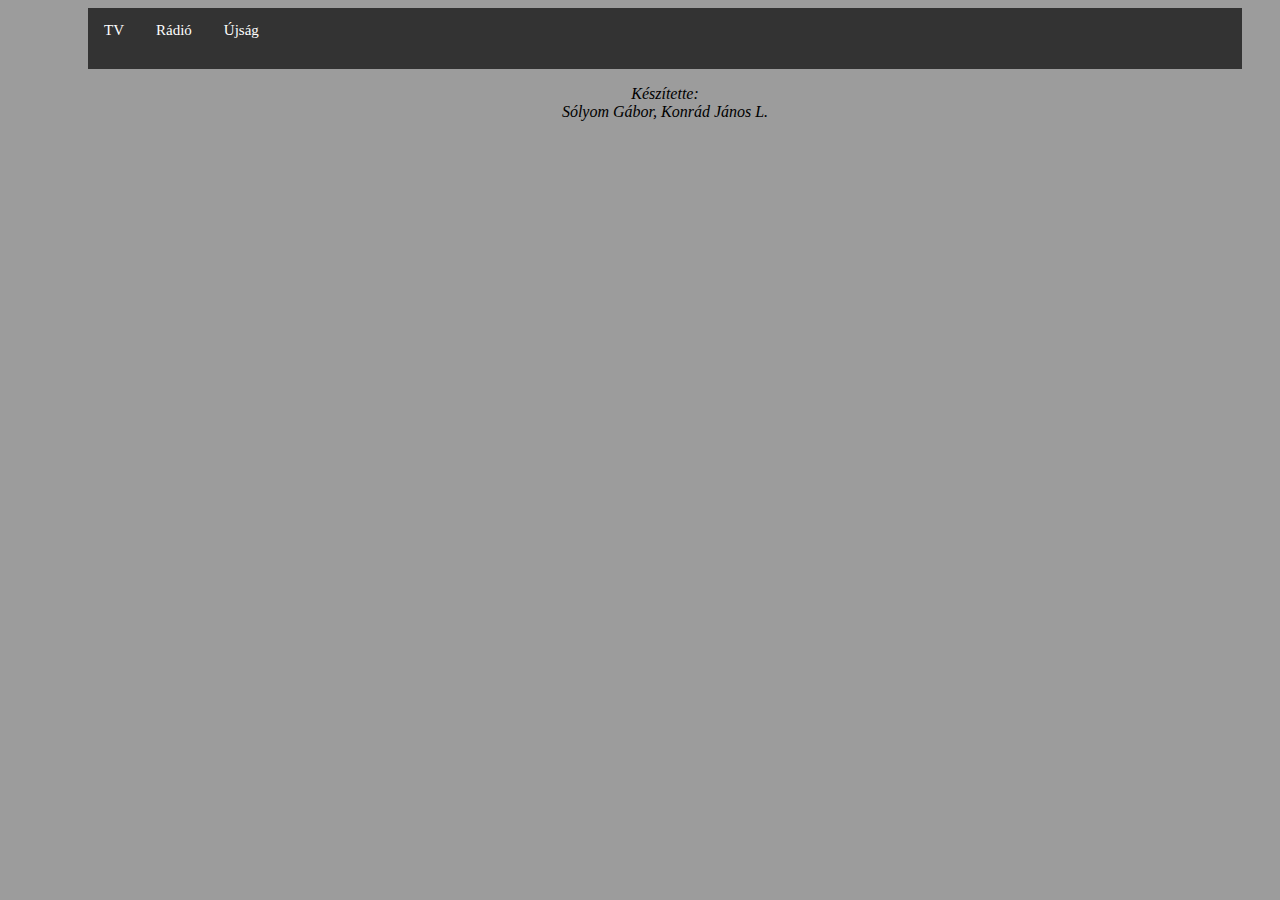
<file: Index.html>
<!DOCTYPE html>

<html lang="hu">

  <head>
  
  <link rel="stylesheet" href="Index.css">

 <meta charset="utf-8">

 <title>Hello Világ!</title>

  </head>

  <body>

<ul>
	<li><a href="tv.html" class="linkek" target="_top">TV		</a> </li>
	<li><a href="radio.html" class="linkek">Rádió				</a> </li>
	<li><a href="ujsag.html" class="linkek">Újság				</a> </li>
</ul>


 </ul>
 <p> <i> Készítette: <br> Sólyom Gábor, Konrád János L.</i> </p>
 

  </body>

</html>
</file>
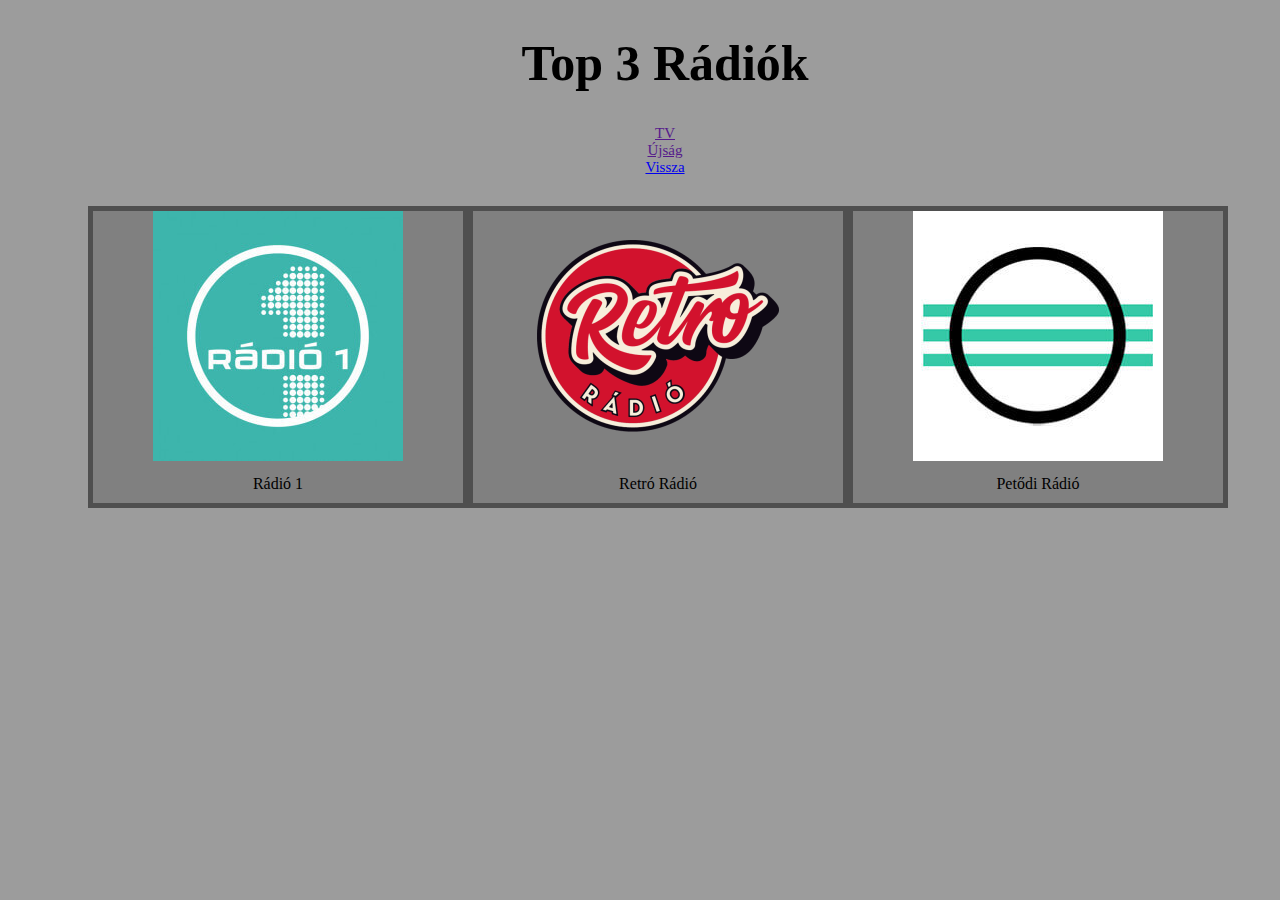
<file: radio.html>
<!DOCTYPE html>

<html lang="hu">

  <head>
  
  <link rel="stylesheet" href="Index.css">

 <meta charset="utf-8">

 <title>Hello Világ!</title>

  </head>

  <body>

 <h1 >Top 3 Rádiók </h1>
 

<div class="linkek">
	<a href="" >TV		</a> <br>
	<a href="" class="linkek">Újság		</a> <br>
	<a href="Index.html" class="linkek">Vissza	</a> <br>
</div>


<div class="gallery">
  <a target="_blank" href="r1.jpg">
    <img src="r1.jpg" alt="Rádió 1" width="250" height="250">
  </a>
  <div class="desc">Rádió 1</div>
</div>

<div class="gallery">
  <a target="_blank" href="rr.png">
    <img src="rr.png" alt="Retró Rádió" width="250" height="250">
  </a>
  <div class="desc">Retró Rádió</div>
</div>

<div class="gallery">
  <a target="_blank" href="pr.jpg">
    <img src="pr.jpg" alt="Petődi Rádió" width="250" height="250">
  </a>
  <div class="desc">Petődi Rádió</div>
</div>


</body>
</html>



  </body>

</html>
</file>
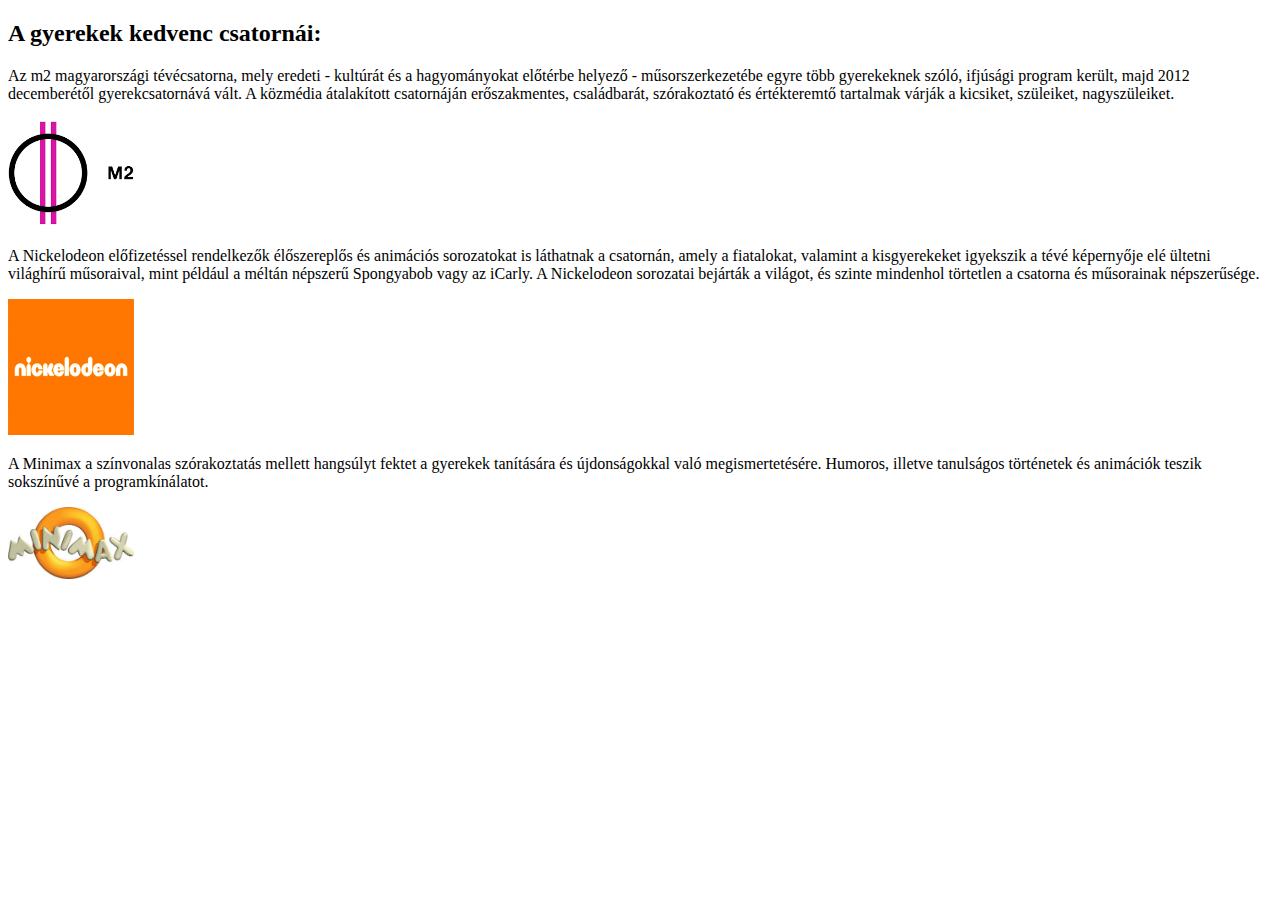
<file: tv.html>
<!DOCTYPE html>
<html>

<head>
<link rel="stylesheet" href="tv.css">
<title>Tévé</title>
<meta charset="utf-8">
</head>

<body>

<h2>A gyerekek kedvenc csatornái:</h2>
<p>Az m2 magyarországi tévécsatorna, mely eredeti - kultúrát és a hagyományokat előtérbe helyező - műsorszerkezetébe egyre több gyerekeknek szóló, ifjúsági program került, majd 2012 decemberétől gyerekcsatornává vált. A közmédia átalakított csatornáján erőszakmentes, családbarát, szórakoztató és értékteremtő tartalmak várják a kicsiket, szüleiket, nagyszüleiket.</p>
<img src="m2.png"><br>
<p>A Nickelodeon előfizetéssel rendelkezők élőszereplős és animációs sorozatokat is láthatnak a csatornán, amely a fiatalokat, valamint a kisgyerekeket igyekszik a tévé képernyője elé ültetni világhírű műsoraival, mint például a méltán népszerű Spongyabob vagy az iCarly. A Nickelodeon sorozatai bejárták a világot, és szinte mindenhol törtetlen a csatorna és műsorainak népszerűsége.</p>
<img src="nick.png"><br>
<p>A Minimax a színvonalas szórakoztatás mellett hangsúlyt fektet a gyerekek tanítására és újdonságokkal való megismertetésére. Humoros, illetve tanulságos történetek és animációk teszik sokszínűvé a programkínálatot.</p>
<img src="minimax.jpg"><br>

</body>

</html>
</file>
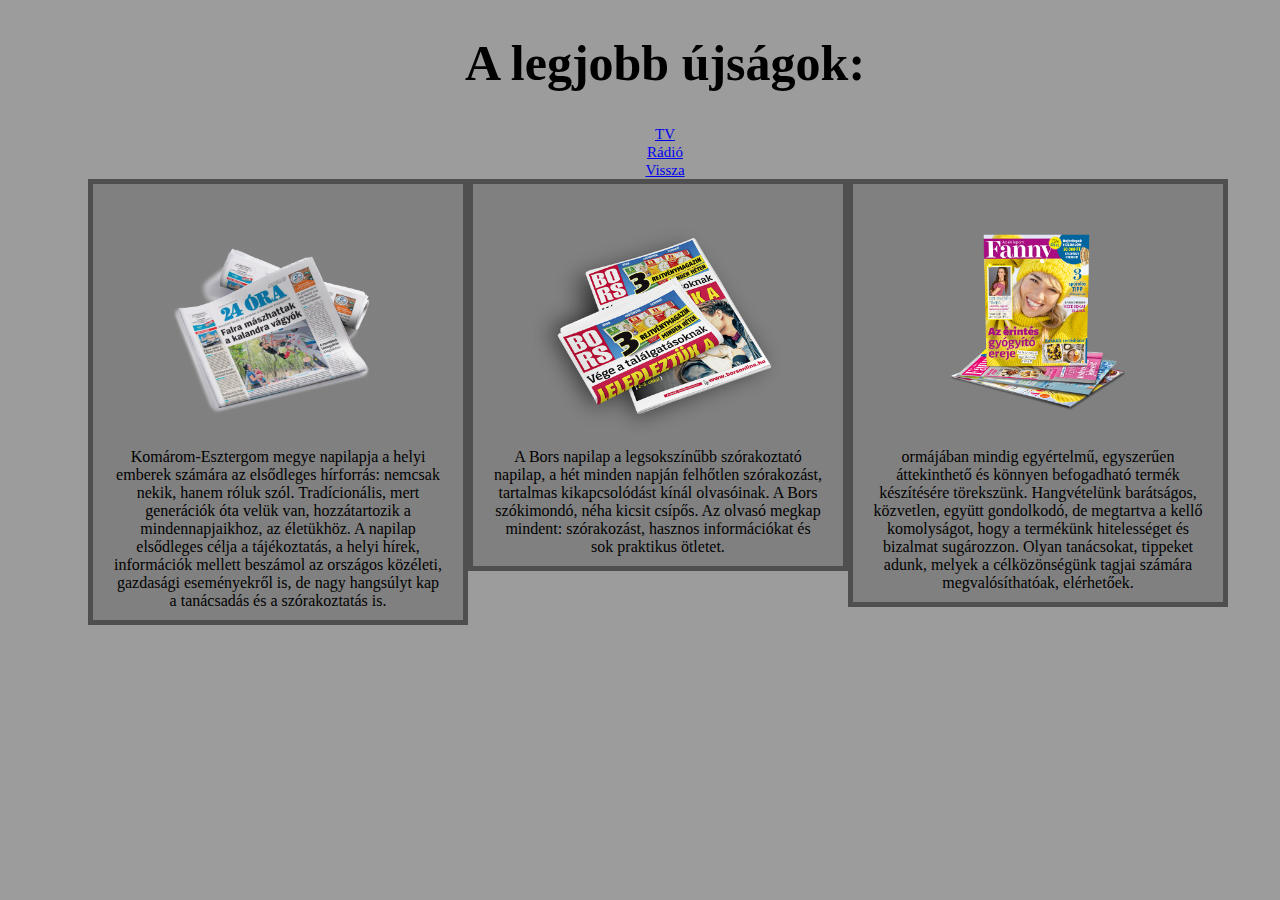
<file: ujsag.html>
<!DOCTYPE html>
<html>

<head>
  <link rel="stylesheet" href="Index.css">
<title>Újság</title>
<meta charset="utf-8">
</head>

<body>

<h1>A legjobb újságok:</h1>

	<a href="tv.html" class="linkek">TV		</a> <br>
	<a href="radio.html" class="linkek">Rádió		</a> <br>
	<a href="Index.html" class="linkek">Vissza 		</a> <br>



<div class="gallery">
  <a target="_blank" href="24ora.png">
    <img src="24ora.png" alt="24 óra" width="250" height="250">
  </a>
  <div class="desc">Komárom-Esztergom megye napilapja a helyi emberek számára az elsődleges hírforrás:
  nemcsak nekik, hanem róluk szól. Tradícionális, mert generációk óta velük van, hozzátartozik a mindennapjaikhoz, az életükhöz.
  A napilap elsődleges célja a tájékoztatás, a helyi hírek, információk mellett beszámol az országos közéleti, gazdasági eseményekről is,
  de nagy hangsúlyt kap a tanácsadás és a szórakoztatás is.</div>
</div>

<div class="gallery">
  <a target="_blank" href="bors.png">
    <img src="bors.png" alt="Bors" width="250" height="250">
  </a>
  <div class="desc">A Bors napilap a legsokszínűbb szórakoztató napilap,
  a hét minden napján felhőtlen szórakozást, tartalmas kikapcsolódást kínál olvasóinak.
  A Bors szókimondó, néha kicsit csípős. Az olvasó megkap mindent: szórakozást, hasznos információkat és sok praktikus ötletet.</div>
</div>

<div class="gallery">
  <a target="_blank" href="fanny.png">
    <img src="fanny.png" alt="Fanny" width="250" height="250">
  </a>
  <div class="desc">ormájában mindig egyértelmű, egyszerűen áttekinthető és könnyen befogadható termék készítésére törekszünk.
  Hangvételünk barátságos, közvetlen, együtt gondolkodó, de megtartva a kellő komolyságot, hogy a termékünk hitelességet és bizalmat sugározzon.
  Olyan tanácsokat, tippeket adunk, melyek a célközönségünk tagjai számára megvalósíthatóak, elérhetőek.</div>
</div>

</body>

</html>
</file>
<file: Index.css>
body {
	padding-top: 0px;
  padding-right: 30px;
  padding-bottom: 50px;
  padding-left: 80px; 
	background-color: #9c9c9c;
	text-align: center
}

h1 {
	font-size: 50px;
	
}

.linkek {
	padding-bottom: 30px;
	font-size: 15px;
	
	
}

.gallery {
	
	padding-left: 10px;
	padding-right: 10px;
	
}

.desc {
	
	padding-left: 50px;
	padding-right: 50px;
	
}

table {
	background-color: #808080;
}

div.gallery {
  margin: auto;
  border: 5px solid #4f4f4f;
  float: left;
  width: 350px;
  	background-color: #808080;

}

div.gallery:hover {
  border: 5px solid #212121;
  	background-color: #808080;
}

div.gallery img {
  width: 250px;
  height: auto;
  	background-color: #808080;
}

div.desc {
  padding: 10px;
  text-align: center;
  	background-color: #808080;
	
}



ul {
  list-style-type: none;
  margin: 0;
  padding: 0;
  overflow: hidden;
  background-color: #333;
}

li {
  float: left;
}

li a {
  display: block;
  color: white;
  text-align: center;
  padding: 14px 16px;
  text-decoration: none;
}

li a:hover {
  background-color: #111;
}
</file>
<file: tv.css>
img {width:10%;}
</file>
